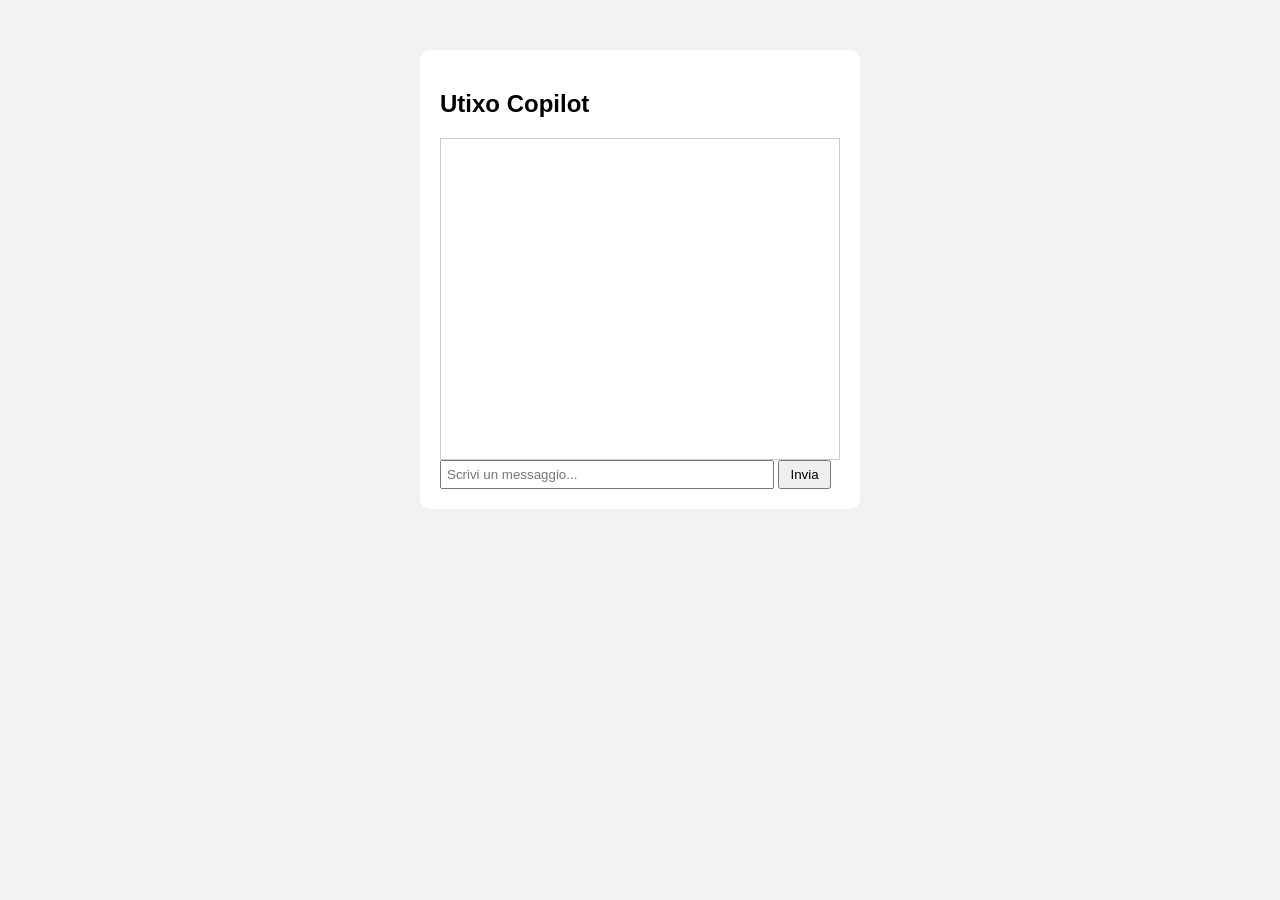
<file: static/index.html>
<!DOCTYPE html>
<html lang="it">

<head>
  <meta charset="UTF-8">
  <title>Chatbot Utente</title>
  <style>
    body {
      font-family: Arial;
      background: #f2f2f2;
    }

    #chatbox {
      width: 400px;
      margin: 50px auto;
      background: white;
      padding: 20px;
      border-radius: 10px;
    }

    #messages {
      height: 300px;
      overflow-y: auto;
      border: 1px solid #ccc;
      padding: 10px;
    }

    .user {
      color: blue;
    }

    .bot {
      color: green;
    }

    #userInput {
      width: 80%;
      padding: 5px;
    }

    button {
      padding: 5px 10px;
    }
  </style>
  <script src="javascript.js"></script>
</head>

<body>
  <div id="chatbox">
    <h2>Utixo Copilot</h2>
    <div id="messages"></div>
    <input id="userInput" type="text" placeholder="Scrivi un messaggio..." />
    <button onclick="sendMessage()">Invia</button>
  </div>
</body>

</html>
</file>
